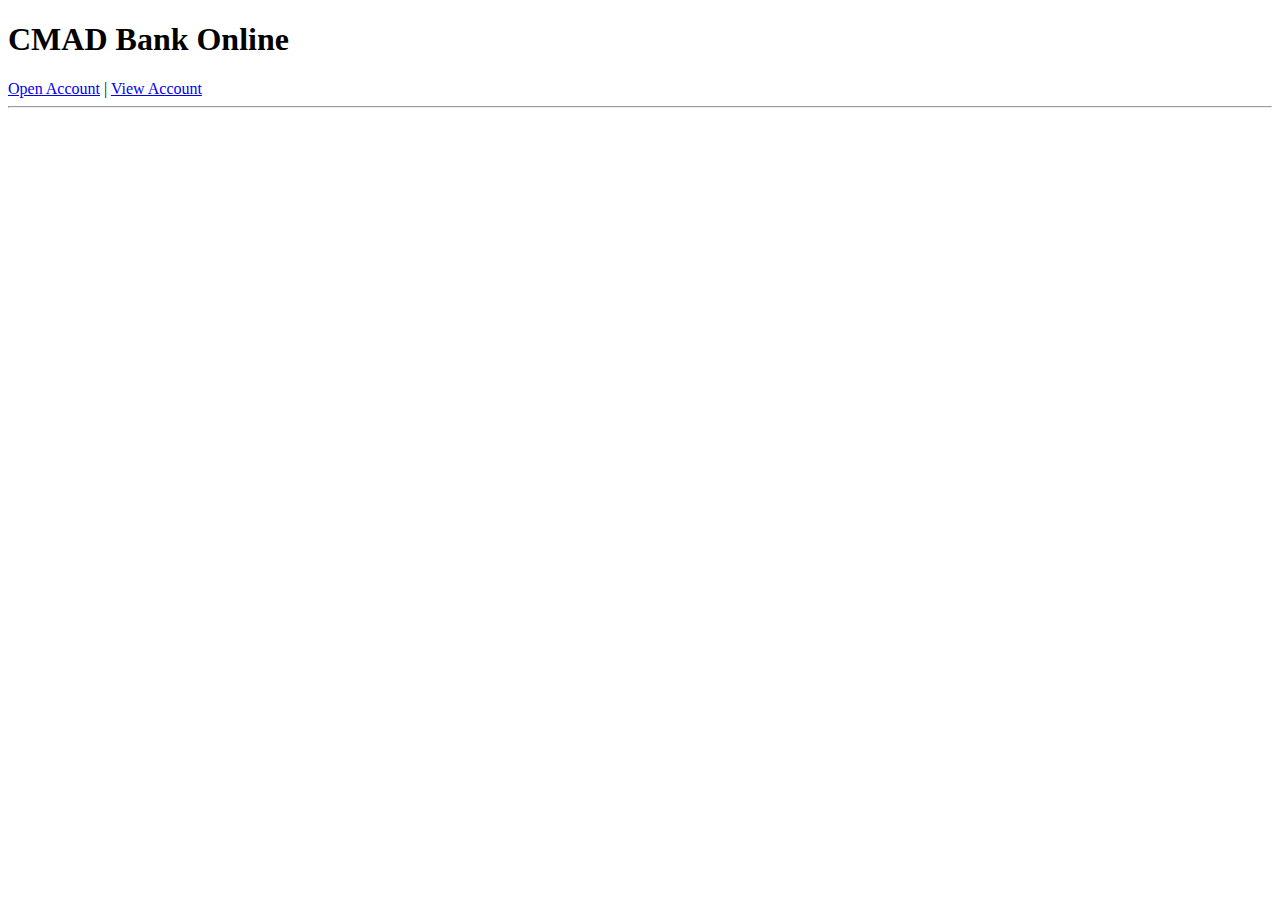
<file: src/main/webapp/index.html>
<!DOCTYPE html>
<html>
<head>
<meta charset="ISO-8859-1">
<title>CMAD Bank Online</title>
<script src="https://code.jquery.com/jquery-1.12.4.js"></script>
<script type="text/javascript" src='bank.js'></script>
<link rel='stylesheet' href='bank.css'>
<link>
</head>
<body>
	<h1>CMAD Bank Online</h1>
	<a href='#' id='openLink'>Open Account</a> |
	<a href='#' id='viewLink'>View Account</a>
	<hr />
	<div id='viewForm'>
		Your Account Number: <input id='number'>
		<button id="viewButton">View</button>
	</div>
	<div id='openForm'>
		Open A New Account
		<table>
			<tr>
				<td>Name</td>
				<td><input id='name'></td>
			</tr>
			<tr>
				<td>Phone Number</td>
				<td><input id='phoneNumber'></td>
			</tr>
			<tr>
				<td><button id='openButton'>Open Account</button></td>
			</tr>
		</table>
	</div>
	<div id='openResults'></div>
	<div id='viewResults'>
		Account Details
		<table>
			<tr>
				<td>Number</td>
				<td><span id='acc_number'></span></td>
			</tr>
			<tr>
				<td>Balance</td>
				<td><span id='acc_balance'></span></td>
			</tr>
			<tr>
				<td>Name</td>
				<td><span id='acc_name'></span></td>
			</tr>
			<tr>
				<td>Phone Number</td>
				<td><input id='acc_phoneNumber'></td>
			</tr>
		</table>
	</div>
</body>
</html>
</file>
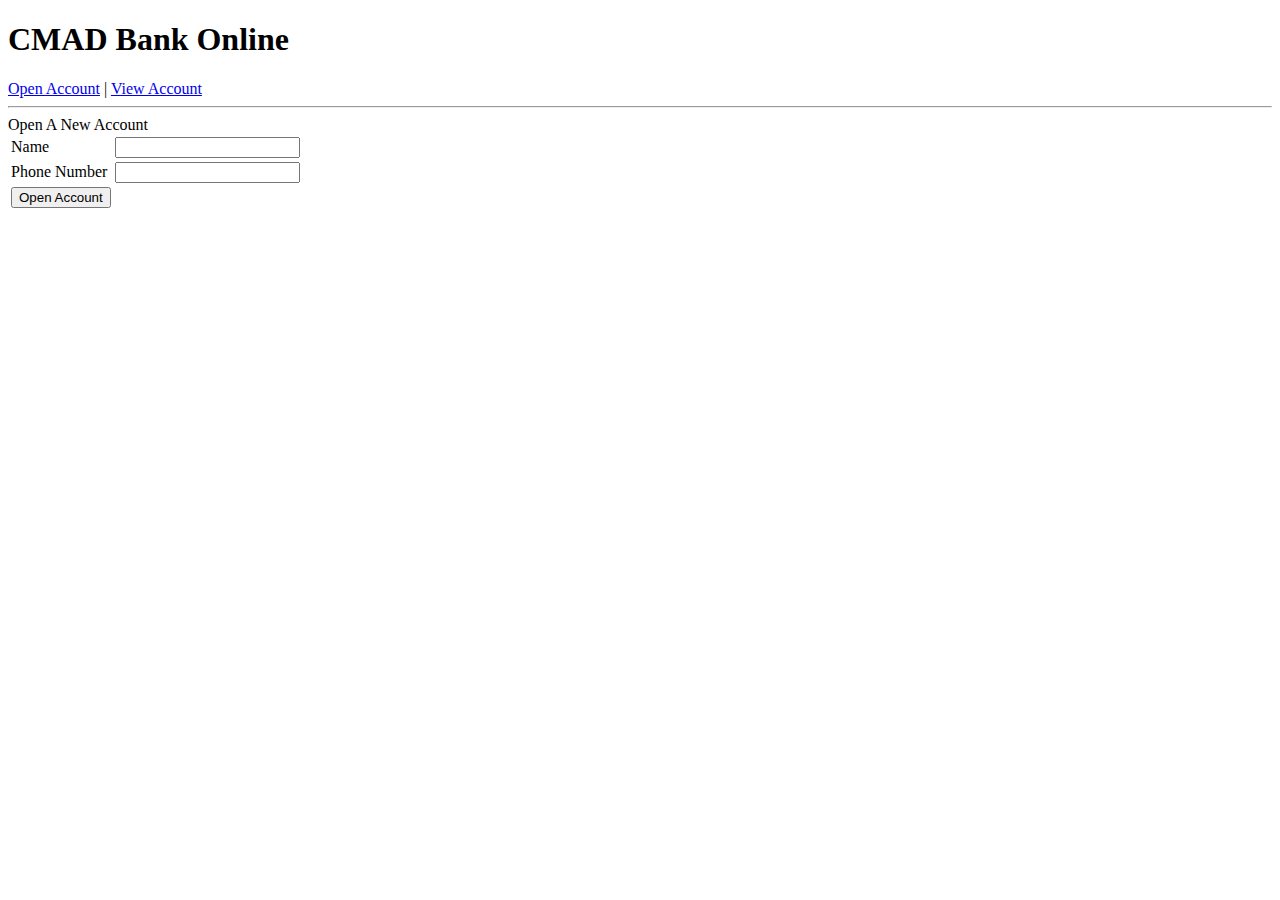
<file: src/main/webapp/open.html>
<!DOCTYPE html>
<html>
<head>
<meta charset="ISO-8859-1">
<title>CMAD Bank Online</title>
<script type="text/javascript">
	function openAccount(){
		var name = document.getElementById("name").value;
		var phoneNumber = document.getElementById("phoneNumber").value;
		var data = {
				name: name,
				phoneNumber: phoneNumber
		};
		var xhr = new XMLHttpRequest();
		xhr.open("post", "http://localhost:8080/cmad/online/bank/account", true);
		xhr.setHeaders("Content-Type", "application/json");
		xhr.onreadystatechange = function(){
			if(xhr.readyState == 4 && xhr.status == 200){
				console.log("Account Number: " + xhr.responseText);
			}
		};
		xhr.send(JSON.stringify(data));
	}
</script>
</head>
<body>
	<h1>CMAD Bank Online</h1>
	<a href='open.html'>Open Account</a> |
	<a href='view.html'>View Account</a>
	<hr />
	Open A New Account
	<table>
		<tr>
			<td>Name</td>
			<td><input id='name'></td>
		</tr>
		<tr>
			<td>Phone Number</td>
			<td><input id='phoneNumber'></td>
		</tr>
		<tr>
			<td><button onclick='openAccount()'>Open Account</button></td>
		</tr>
	</table>
</body>
</html>
</file>
<file: src/main/webapp/bank.css>
#openForm, #viewForm, #openResults, #viewResults {
	display: none;
}
</file>
